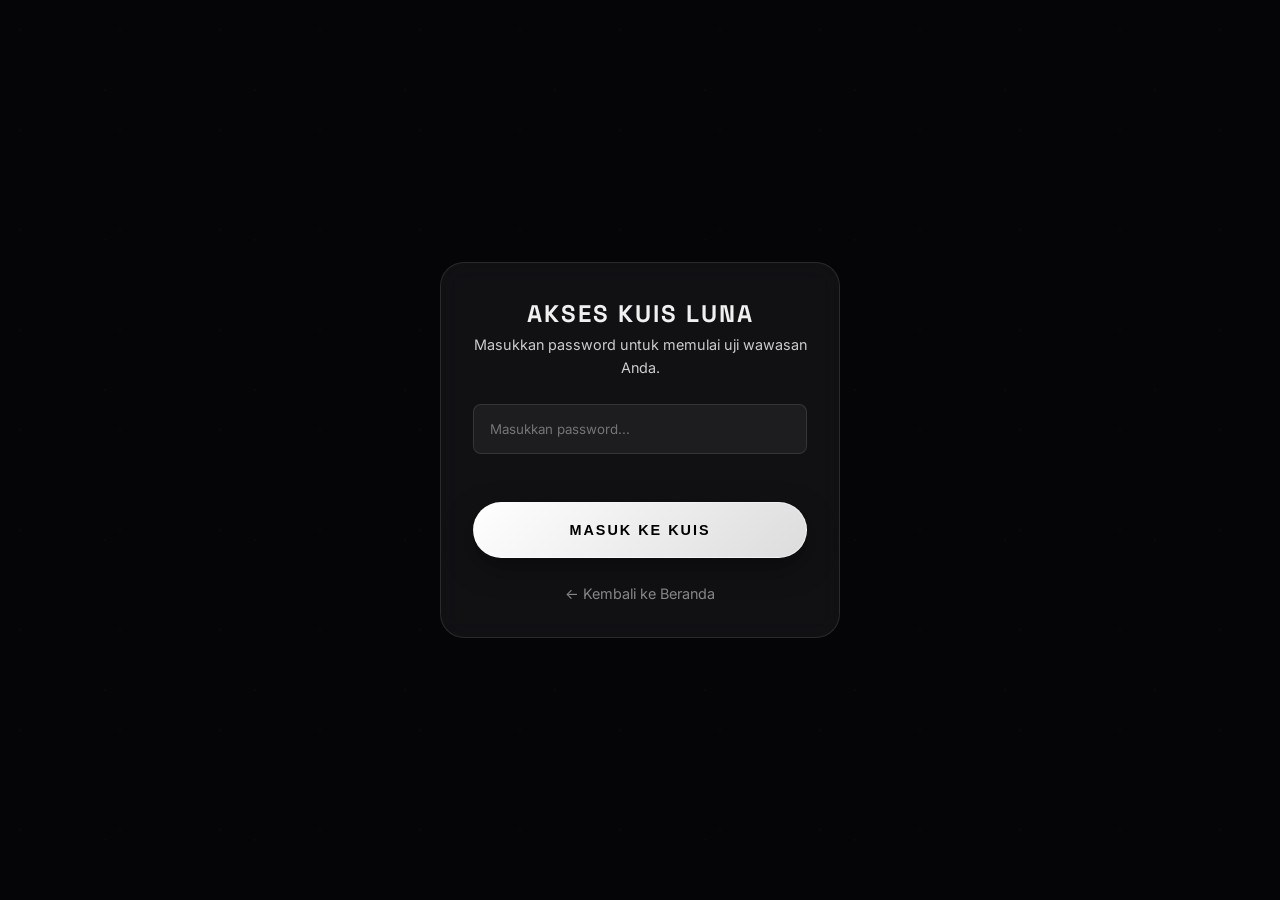
<file: BULANN/login.html>
<!DOCTYPE html>
<html lang="id">

<head>
    <meta charset="UTF-8">
    <meta name="viewport" content="width=device-width, initial-scale=1.0">
    <title>Login Kuis LUNA</title>
    <link
        href="https://fonts.googleapis.com/css2?family=Inter:wght@400;500;700&family=Space+Grotesk:wght@300;500;700&display=swap"
        rel="stylesheet">
    <link rel="stylesheet" href="style.css">
    <style>
        .login-container {
            display: flex;
            justify-content: center;
            align-items: center;
            height: 100vh;
            text-align: center;
        }

        .login-card {
            max-width: 400px;
            width: 100%;
            padding: 2rem;
        }

        .login-card input {
            width: 100%;
            padding: 1rem;
            margin-bottom: 1rem;
            border-radius: 8px;
            border: 1px solid rgba(255, 255, 255, 0.1);
            background: rgba(255, 255, 255, 0.05);
            color: #fff;
            font-family: inherit;
        }

        .login-card input:focus {
            outline: none;
            border-color: var(--primary-color);
        }

        .error-msg {
            color: #ff4757;
            margin-bottom: 1rem;
            display: none;
            font-size: 0.9rem;
        }

        .back-link {
            display: block;
            margin-top: 1.5rem;
            color: var(--secondary-color);
            text-decoration: none;
            font-size: 0.9rem;
        }

        .back-link:hover {
            color: #fff;
        }
    </style>
</head>

<body>
    <div class="login-container">
        <div class="glass-card login-card">
            <h2>Akses Kuis LUNA</h2>
            <p style="margin-bottom: 1.5rem; color: #ccc; font-size: 0.9rem;">Masukkan password untuk memulai uji
                wawasan Anda.</p>

            <p class="error-msg" id="errorMsg">Password salah. Silakan coba lagi.</p>

            <input type="password" id="passwordInput" placeholder="Masukkan password...">
            <button class="action-btn" onclick="checkPassword()" style="width: 100%;">Masuk ke Kuis</button>

            <a href="index.html" class="back-link">← Kembali ke Beranda</a>
        </div>
    </div>

    <script>
        function checkPassword() {
            const pwd = document.getElementById('passwordInput').value;
            // Password hardcode sederhana
            if (pwd === 'luna123') {
                sessionStorage.setItem('isLoggedIn', 'true');
                window.location.href = 'quiz.html';
            } else {
                document.getElementById('errorMsg').style.display = 'block';
            }
        }

        // Allow pressing Enter to submit
        document.getElementById('passwordInput').addEventListener('keypress', function (e) {
            if (e.key === 'Enter') {
                checkPassword();
            }
        });
    </script>
</body>

</html>
</file>
<file: BULANN/style.css>
:root {
    --bg-color: #050508;
    --text-color: #f0f0f0;
    --accent-color: #e0e0e0;
    --secondary-color: #888;
    --glass-bg: rgba(255, 255, 255, 0.05);
    --glass-border: rgba(255, 255, 255, 0.1);
    --glow-color: rgba(255, 255, 255, 0.3);
    --font-main: 'Inter', sans-serif;
    --font-heading: 'Space Grotesk', sans-serif;
}

* {
    margin: 0;
    padding: 0;
    box-sizing: border-box;
}

html {
    scroll-behavior: smooth;
}

body {
    background-color: var(--bg-color);
    background-image:
        radial-gradient(circle at 20% 30%, rgba(255, 255, 255, 0.05) 0%, transparent 1px),
        radial-gradient(circle at 70% 60%, rgba(255, 255, 255, 0.05) 0%, transparent 1px),
        radial-gradient(circle at 40% 80%, rgba(255, 255, 255, 0.05) 0%, transparent 1px);
    background-size: 100px 100px, 150px 150px, 200px 200px;
    color: var(--text-color);
    font-family: var(--font-main);
    overflow-x: hidden;
    line-height: 1.6;
}

/* Typography */
h1,
h2,
h3 {
    font-family: var(--font-heading);
    font-weight: 700;
    text-transform: uppercase;
    letter-spacing: 2px;
}

.container {
    max-width: 1200px;
    margin: 0 auto;
    padding: 0 2rem;
}

/* Navigation */
nav {
    position: fixed;
    top: 0;
    left: 0;
    width: 100%;
    padding: 1rem 2rem;
    display: flex;
    justify-content: space-between;
    align-items: center;
    z-index: 1000;
    -webkit-backdrop-filter: blur(15px);
    backdrop-filter: blur(15px);
    border-bottom: 1px solid var(--glass-border);
    background: rgba(5, 5, 8, 0.85);
}

.logo {
    font-family: var(--font-heading);
    font-weight: 800;
    font-size: 1.6rem;
    background: linear-gradient(135deg, #fff 0%, #a0a0a0 100%);
    -webkit-background-clip: text;
    background-clip: text;
    -webkit-text-fill-color: transparent;
    text-decoration: none;
    letter-spacing: 2px;
    transition: 0.5s;
    filter: drop-shadow(0 0 10px rgba(255, 255, 255, 0.2));
}

.logo:hover {
    filter: drop-shadow(0 0 20px rgba(255, 255, 255, 0.5));
    letter-spacing: 4px;
}

.nav-links {
    display: flex;
    gap: 0.8rem;
    align-items: center;
    flex-wrap: wrap;
    justify-content: center;
    flex: 1;
}



.nav-links a {
    color: rgba(255, 255, 255, 0.8);
    text-decoration: none;
    font-size: 0.85rem;
    font-weight: 600;
    transition: 0.4s;
    padding: 0.6rem 1.2rem;
    white-space: nowrap;
    background: rgba(255, 255, 255, 0.08);
    border-radius: 50px;
    border: 1px solid rgba(255, 255, 255, 0.15);
    display: flex;
    align-items: center;
    justify-content: center;
    box-shadow: 0 4px 10px rgba(0, 0, 0, 0.1);
}

.nav-links a:hover {
    background: #fff;
    color: #000;
    transform: translateY(-2px);
    border-color: #fff;
    box-shadow: 0 8px 25px rgba(255, 255, 255, 0.2);
}



.home-btn {
    background: rgba(255, 255, 255, 0.15) !important;
    border: 1px solid rgba(255, 255, 255, 0.3) !important;
    color: #fff !important;
}

.home-btn:hover {
    background: #fff !important;
    color: #000 !important;
}



.quiz-btn {
    background: rgba(255, 255, 255, 0.05) !important;
    padding: 0.6rem 1.8rem !important;
    border-radius: 50px;
    border: 2px solid #fff !important;
    color: #fff !important;
    font-weight: 800 !important;
    transition: 0.4s !important;
    text-transform: uppercase;
    letter-spacing: 1px;
    box-shadow: 0 0 15px rgba(255, 255, 255, 0.1);
}

.quiz-btn:hover {
    background: rgba(255, 255, 255, 0.15) !important;
    color: #fff !important;
    transform: scale(1.05) translateY(-2px);
    box-shadow: 0 0 25px rgba(255, 255, 255, 0.4);
    border-color: #fff !important;
}


/* Hero Section */
.hero {
    height: 100vh;
    display: flex;
    flex-direction: column;
    justify-content: center;
    align-items: center;
    text-align: center;
    background: linear-gradient(to bottom, rgba(5, 5, 8, 0.4), var(--bg-color)), url('https://images.unsplash.com/photo-1522030239044-1ae211f5e821?auto=format&fit=crop&w=1920&q=80');
    background-size: cover;
    background-position: center;
    position: relative;
}

.hero h1 {
    font-size: 5rem;
    margin-bottom: 1rem;
    text-shadow: 0 0 30px var(--glow-color);
}

.hero p {
    font-size: 1.2rem;
    color: var(--secondary-color);
    max-width: 600px;
}

.scroll-indicator {
    position: absolute;
    bottom: 3rem;
    font-size: 1.5rem;
    color: var(--secondary-color);
    animation: bounce 2s infinite;
    text-shadow: 0 0 10px rgba(255, 255, 255, 0.5);
    cursor: pointer;
}

@keyframes bounce {

    0%,
    20%,
    50%,
    80%,
    100% {
        transform: translateY(0);
    }

    40% {
        transform: translateY(-10px);
    }

    60% {
        transform: translateY(-5px);
    }
}

/* Sections */
section {
    padding: 8rem 0;
    min-height: 100vh;
    display: flex;
    align-items: center;
}

.section-title {
    font-size: 3rem;
    margin-bottom: 3rem;
    position: relative;
    display: block;
    text-align: center;
}

.section-title::after {
    content: '';
    position: absolute;
    bottom: -10px;
    left: 50%;
    transform: translateX(-50%);
    width: 60px;
    height: 4px;
    background: #fff;
}


/* Content Cards */
.content-grid {
    display: grid;
    grid-template-columns: repeat(auto-fit, minmax(300px, 1fr));
    gap: 2rem;
}

.glass-card {
    background: var(--glass-bg);
    border: 1px solid var(--glass-border);
    padding: 2.5rem;
    border-radius: 24px;
    -webkit-backdrop-filter: blur(12px);
    backdrop-filter: blur(12px);
    transition: 0.5s cubic-bezier(0.23, 1, 0.32, 1);
    position: relative;
    overflow: hidden;
}

.glass-card:hover {
    transform: translateY(-10px);
    border-color: rgba(255, 255, 255, 0.3);
    box-shadow: 0 20px 40px rgba(0, 0, 0, 0.4), 0 0 20px rgba(255, 255, 255, 0.05);
    background: rgba(255, 255, 255, 0.08);
}

.glass-card.wide {
    grid-column: span 2;
}

@media (max-width: 768px) {
    .glass-card.wide {
        grid-column: span 1;
    }
}


.glass-card img {
    width: 100%;
    height: 250px;
    object-fit: cover;
    border-radius: 15px;
    margin-bottom: 1.5rem;
    display: block;
    border: 1px solid var(--glass-border);
    transition: 0.5s;
}

.glass-card:hover img {
    transform: scale(1.02);
    border-color: rgba(255, 255, 255, 0.4);
}

@media (max-width: 768px) {
    .glass-card img {
        height: 200px;
    }
}


.card-icon {
    font-size: 2.5rem;
    margin-bottom: 1.5rem;
    display: block;
}

/* Quiz Styles */
.quiz-container {
    background: var(--glass-bg);
    border: 1px solid var(--glass-border);
    padding: 3rem;
    border-radius: 30px;
    max-width: 800px;
    margin: 0 auto;
}

.quiz-question {
    font-size: 1.5rem;
    margin-bottom: 2rem;
    font-family: var(--font-heading);
}

.quiz-options {
    display: grid;
    gap: 1rem;
}

.option-btn {
    background: rgba(255, 255, 255, 0.03);
    border: 1px solid var(--glass-border);
    padding: 1.5rem;
    border-radius: 16px;
    color: #ccc;
    text-align: left;
    cursor: pointer;
    transition: 0.4s;
    font-size: 1.1rem;
    font-weight: 500;
}

.option-btn:hover {
    background: rgba(255, 255, 255, 0.1);
    color: #fff;
    border-color: rgba(255, 255, 255, 0.3);
    padding-left: 2rem;
}

.option-btn.correct {
    background: rgba(46, 213, 115, 0.2);
    border-color: #2ed573;
}

.option-btn.wrong {
    background: rgba(255, 71, 87, 0.2);
    border-color: #ff4757;
}

/* Action Buttons */
.action-btn {
    position: relative;
    overflow: hidden;
    background: linear-gradient(135deg, #ffffff 0%, #dcdcdc 100%);
    color: #000;
    padding: 1.2rem 3rem;
    border-radius: 50px;
    text-decoration: none;
    font-weight: 800;
    font-size: 0.9rem;
    text-transform: uppercase;
    letter-spacing: 2px;
    transition: 0.5s cubic-bezier(0.23, 1, 0.32, 1);
    border: 1px solid rgba(255, 255, 255, 0.5);
    cursor: pointer;
    display: block;
    margin: 2rem auto 0;
    width: fit-content;
    box-shadow: 0 10px 30px rgba(0, 0, 0, 0.4);
    text-align: center;
}


.action-btn::before {
    content: '';
    position: absolute;
    top: 0;
    left: -100%;
    width: 100%;
    height: 100%;
    background: linear-gradient(120deg,
            transparent,
            rgba(255, 255, 255, 0.6),
            transparent);
    transition: 0.6s;
}

.action-btn:hover::before {
    left: 100%;
}

.action-btn:hover {
    transform: translateY(-5px) scale(1.05);
    box-shadow: 0 20px 40px rgba(255, 255, 255, 0.2);
    border-color: #fff;
    color: #000;
}

.action-btn:active {
    transform: translateY(-2px) scale(1);
}

/* Footer */
footer {
    padding: 4rem 0;
    border-top: 1px solid var(--glass-border);
    text-align: center;
    color: var(--secondary-color);
}

/* Animations */
.reveal {
    opacity: 0;
    transform: translateY(30px);
    transition: 1s all ease;
}

.reveal.active {
    opacity: 1;
    transform: translateY(0);
}

/* Responsive Improvements */
@media (max-width: 1024px) {
    .hero h1 {
        font-size: 4rem;
    }

    section {
        padding: 6rem 0;
    }
}

@media (max-width: 768px) {
    nav {
        padding: 1rem;
        flex-direction: column;
        gap: 0.8rem;
    }

    .logo {
        font-size: 1.2rem;
    }

    .nav-links {
        width: 100%;
        justify-content: center;
        gap: 0.6rem;
        padding: 0.5rem 0;
        flex-wrap: wrap;
    }


    .home-btn,
    .quiz-btn {
        padding: 0.5rem 1rem !important;
        font-size: 0.75rem !important;
    }

    .hero h1 {
        font-size: 2.8rem;
        line-height: 1.1;
    }

    .hero p {
        font-size: 1rem;
        padding: 0 1rem;
    }

    section {
        padding: 4rem 0;
    }

    .section-title {
        font-size: 2rem;
        margin-bottom: 2rem;
    }

    .content-grid {
        grid-template-columns: 1fr;
    }

    .glass-card {
        padding: 1.5rem;
    }

    .quiz-container {
        padding: 1.5rem;
    }

    .quiz-question {
        font-size: 1.2rem;
    }

    .action-btn {
        padding: 1rem 2rem;
        width: 100%;
        text-align: center;
    }
}

@media (max-width: 480px) {
    .hero h1 {
        font-size: 2.2rem;
    }

    .nav-links a {
        font-size: 0.75rem;
    }
}
</file>
